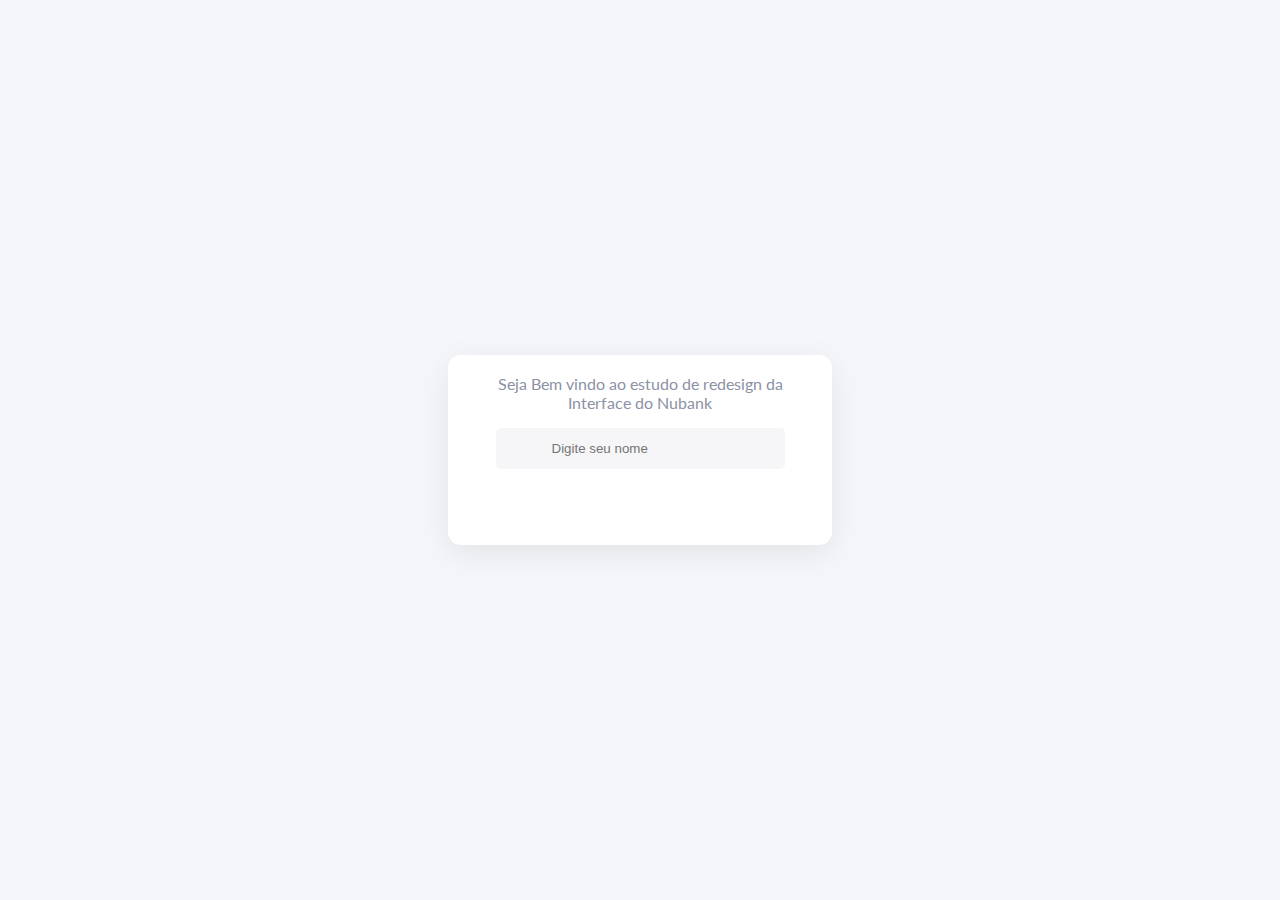
<file: index.html>
<!DOCTYPE html>
<html lang="pt-BR">

<head>
  <meta charset="UTF-8">
  <meta http-equiv="X-UA-Compatible" content="IE=edge">
  <meta name="viewport" content="width=device-width, initial-scale=1.0">
  <title>Nubank</title>

  <link rel="stylesheet" href="css/estilo.css">
  <link rel="preconnect" href="https://fonts.gstatic.com">
  <link href="https://fonts.googleapis.com/css2?family=Lato:ital,wght@0,400;1,300&display=swap" rel="stylesheet">
</head>

<body>
  <main id="sessao-bem-vindo">
    <div id="bem-vindo">
      <p>
        Seja Bem vindo ao estudo de redesign da Interface do Nubank
      </p>
      <input id="input-bem-vindo" type="text" placeholder="Digite seu nome">
      <button id="entrar-bem-vindo"><a href="inicial.html">Entrar no app</a> </button>
    </div>

  </main>

  <script src="javaScript/script.js"></script>
</body>

</html>
</file>
<file: css/estilo.css>
/*formatações gerais*/
* {
  margin: 0;
  padding: 0;
}
body {
  background: rgb(245, 246, 250);
  color: rgb(140, 145, 165);
  font-family: 'Lato', sans-serif;
}
/*sessão bem vindo*/
#sessao-bem-vindo {
  width: 100%;
  height: 100vh;
  display: flex;
  justify-content: center;
  align-items: center;
}

#bem-vindo {
  display: flex;
  flex-direction: column;
  justify-content: center;
  align-items: center;
  max-width: 20rem;
  padding: 1.2rem 2rem;
  background: rgb(255, 255, 255);
  text-align: center;
  border-radius: 0.8rem;
  box-shadow: rgb(0 0 0 / 8%) 0px 0.5rem 2rem;
  animation: go-back 1s infinite alternate;
}

@keyframes go-back {
  from {
    transform: translateX(7px);
  }
  to {
    transform: translateX(0);
  }
}
img.logo {
  width: 120px;
  height: 100px;
}
#input-bem-vindo {
  padding: 0.8rem 3.5rem;
  border: none;
  background: rgba(140, 145, 165, 0.08);
  color: rgb(108, 117, 125);
  border-radius: 0.3rem;
  margin: 1rem 0;
}

#entrar-bem-vindo {
  padding: 0.8rem 6.4rem;
  background-color: #fff;
  color: #fff;
  border: none;
  border-radius: 0.3rem;
  cursor: pointer;
}
#entrar-bem-vindo a {
  text-decoration: none;
  color: #fff;
}
@media (max-width: 739px) {
  #bem-vindo {
    max-width: 16rem;
    font-size: 0.8rem;
  }
}
</file>
